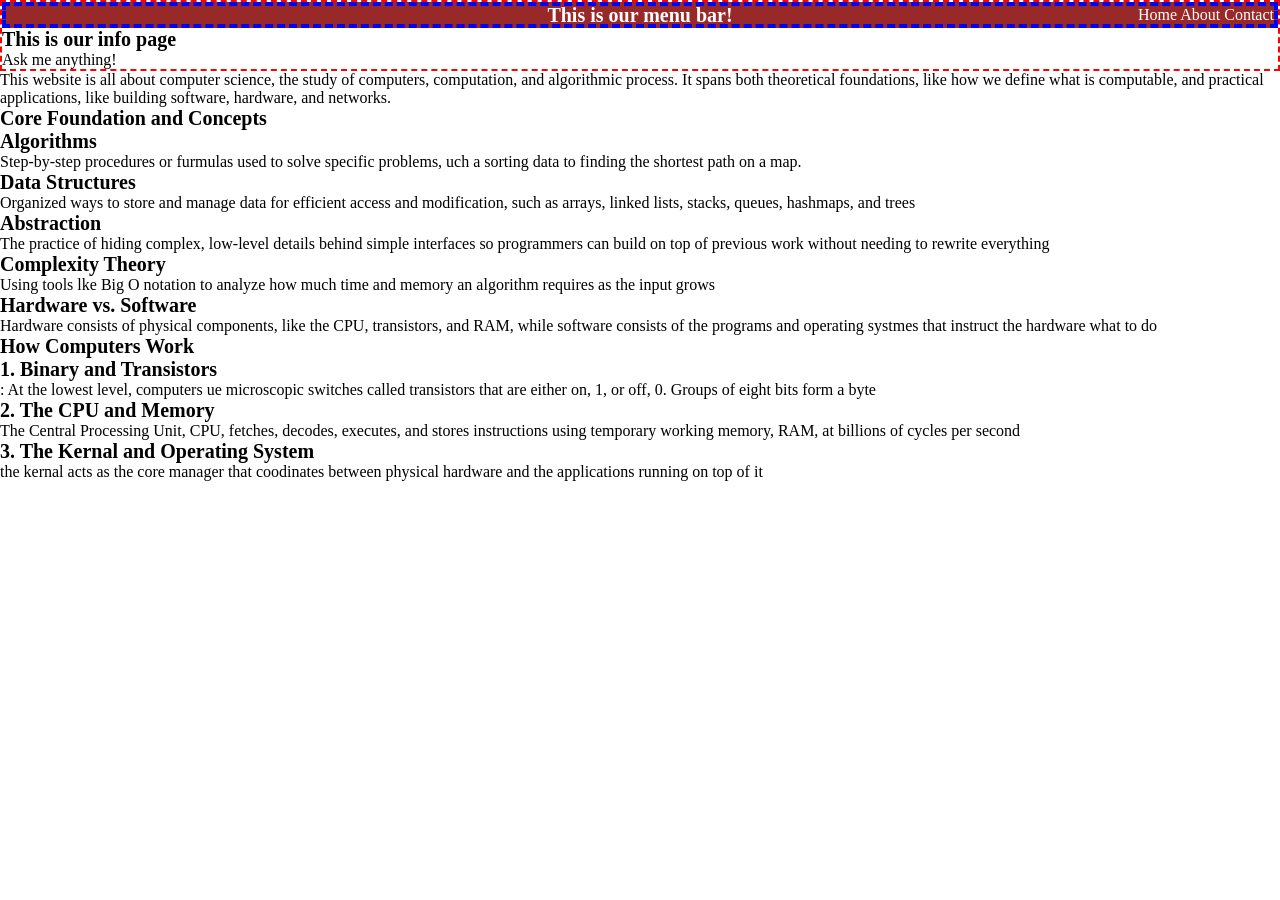
<file: about.html>
<!DOCTYPE html>
<html lang="en">

<head>
    <meta charset="UTF-8">
    <meta name="viewport" content="width=device-width, initial-scale=1.0">
    <title>Document</title>
    <link rel="stylesheet" href="styles.css">
</head>

<body>
   <div class="container">
        <div class="menu">
            <h1 class="menu-title">
                This is our menu bar!
            </h1>
            <nav class="menu-links">
                <a href="index.html">Home</a>
                <a href="about.html">About</a>
                <a href="">Contact</a>
            </nav>
        
        </div>

        <div class="content">
            <div class="Intro-text">
                <h1>This is our info page</h1>
                <p>Ask me anything!</p>
            </div>
        </div>  
    </div> 
<p>This website is all about computer science, the study of computers, computation, and algorithmic process. It spans both theoretical foundations, like how we define what is computable, and practical applications, like building software, hardware, and networks.
</p>
<h1>Core Foundation and Concepts
</h1>
<h1>Algorithms</h1>
<p>Step-by-step procedures or furmulas used to solve specific problems, uch a sorting data to finding the shortest path on a map.</p>
<h1>Data Structures</h1>
<p>Organized ways to store and manage data for efficient access and modification, such as arrays, linked lists, stacks, queues, hashmaps, and trees</p>
<h1>Abstraction</h1>
<p>The practice of hiding complex, low-level details behind simple interfaces so programmers can build on top of previous work without needing to rewrite everything</p>
<h1>Complexity Theory</h1>
<p>Using tools lke Big O notation to analyze how much time and memory an algorithm requires as the input grows</p>
<h1>Hardware vs. Software</h1>
<p>Hardware consists of physical components, like the CPU, transistors, and RAM, while software consists of the programs and operating systmes that instruct the hardware what to do</p>
<h1>How Computers Work</h1>
<h1>1. Binary and Transistors</h1>
<p>: At the lowest level, computers ue microscopic switches called transistors that are either on, 1, or off, 0. Groups of eight bits form a byte</p>
<h1>2. The CPU and Memory</h1>
<p>The Central Processing Unit, CPU, fetches, decodes, executes, and stores instructions using temporary working memory, RAM, at billions of cycles per second</p>
<h1>3. The Kernal and Operating System</h1>
<p>the kernal acts as the core manager that coodinates between physical hardware and the applications running on top of it</p>
</body>

</html>
</file>
<file: styles.css>
* {
    margin:0;
}

h1 {
    font-size: 20px;
}

.container {
    border: 2px dashed red;
}

@keyframes content-enter {
    from {
        opacity: 0;
        transform: translateY(12px);
    }

    to {
        opacity: 1;
        transform: translateY(0);
    }
}

.contents {
    display: flex;
    flex-direction: row;
    align-items: center;
    border: 4px dashed green;
    margin-top: 64px;
    justify-content: space-between;
    padding-right: 64px;
    animation: content-enter 400ms ease-out;
}

.contents img {
    width: 45%;
    height: auto;
}

.menu {
    border: 4px dashed blue;
    display: flex;
    flex-direction: row;
    justify-content: flex-end;
    background-color: #992828;
    align-items: center;
}

.menu-title {
    position: absolute;
    left: 50%;
    transform: translate(-50%);
    color: white;
}

.menu-links a {
    color: white;
    transition: color 0.3s ease;
    text-decoration: none;
}

.menu-links a:hover {
    color: #ffa2a2;
}

.menu-links a:active {
    color: red;
}

.intro-text {
    text-align: right;
}
</file>
